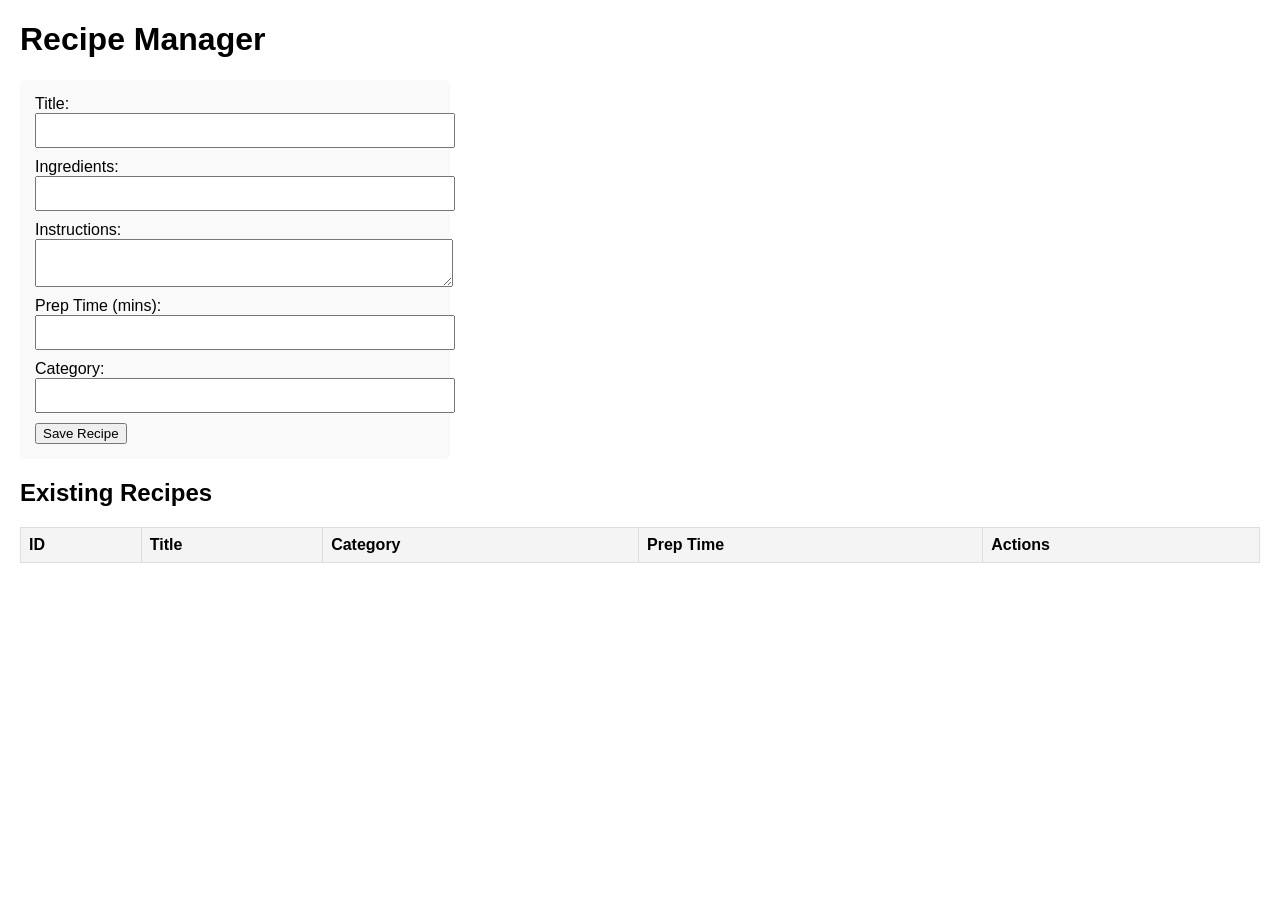
<file: frontend/index.html>
<!DOCTYPE html>
<html lang="en">
<head>
    <meta charset="UTF-8">
    <title>Recipe CRUD App</title>
    <style>
        body { font-family: Arial, sans-serif; margin: 20px; }
        table { width: 100%; border-collapse: collapse; margin-top: 20px; }
        th, td { border: 1px solid #ddd; padding: 8px; text-align: left; }
        th { background-color: #f4f4f4; }
        form { background: #f9f9f9; padding: 15px; border-radius: 5px; max-width: 400px; }
        input, textarea { display: block; width: 100%; margin-bottom: 10px; padding: 8px; }
    </style>
</head>
<body>
    <h1>Recipe Manager</h1>

    <form id="recipeForm">
        <input type="hidden" id="recipeId">
        <label>Title:</label>
        <input type="text" id="title" required>
        <label>Ingredients:</label>
        <input type="text" id="ingredients">
        <label>Instructions:</label>
        <textarea id="instructions"></textarea>
        <label>Prep Time (mins):</label>
        <input type="number" id="prep_time_mins">
        <label>Category:</label>
        <input type="text" id="category">
        <button type="submit" id="saveBtn">Save Recipe</button>
    </form>

    <h2>Existing Recipes</h2>
    <table>
        <thead>
            <tr>
                <th>ID</th>
                <th>Title</th>
                <th>Category</th>
                <th>Prep Time</th>
                <th>Actions</th>
            </tr>
        </thead>
        <tbody id="recipeTableBody"></tbody>
    </table>

    <script src="app.js"></script>
</body>
</html>
</file>
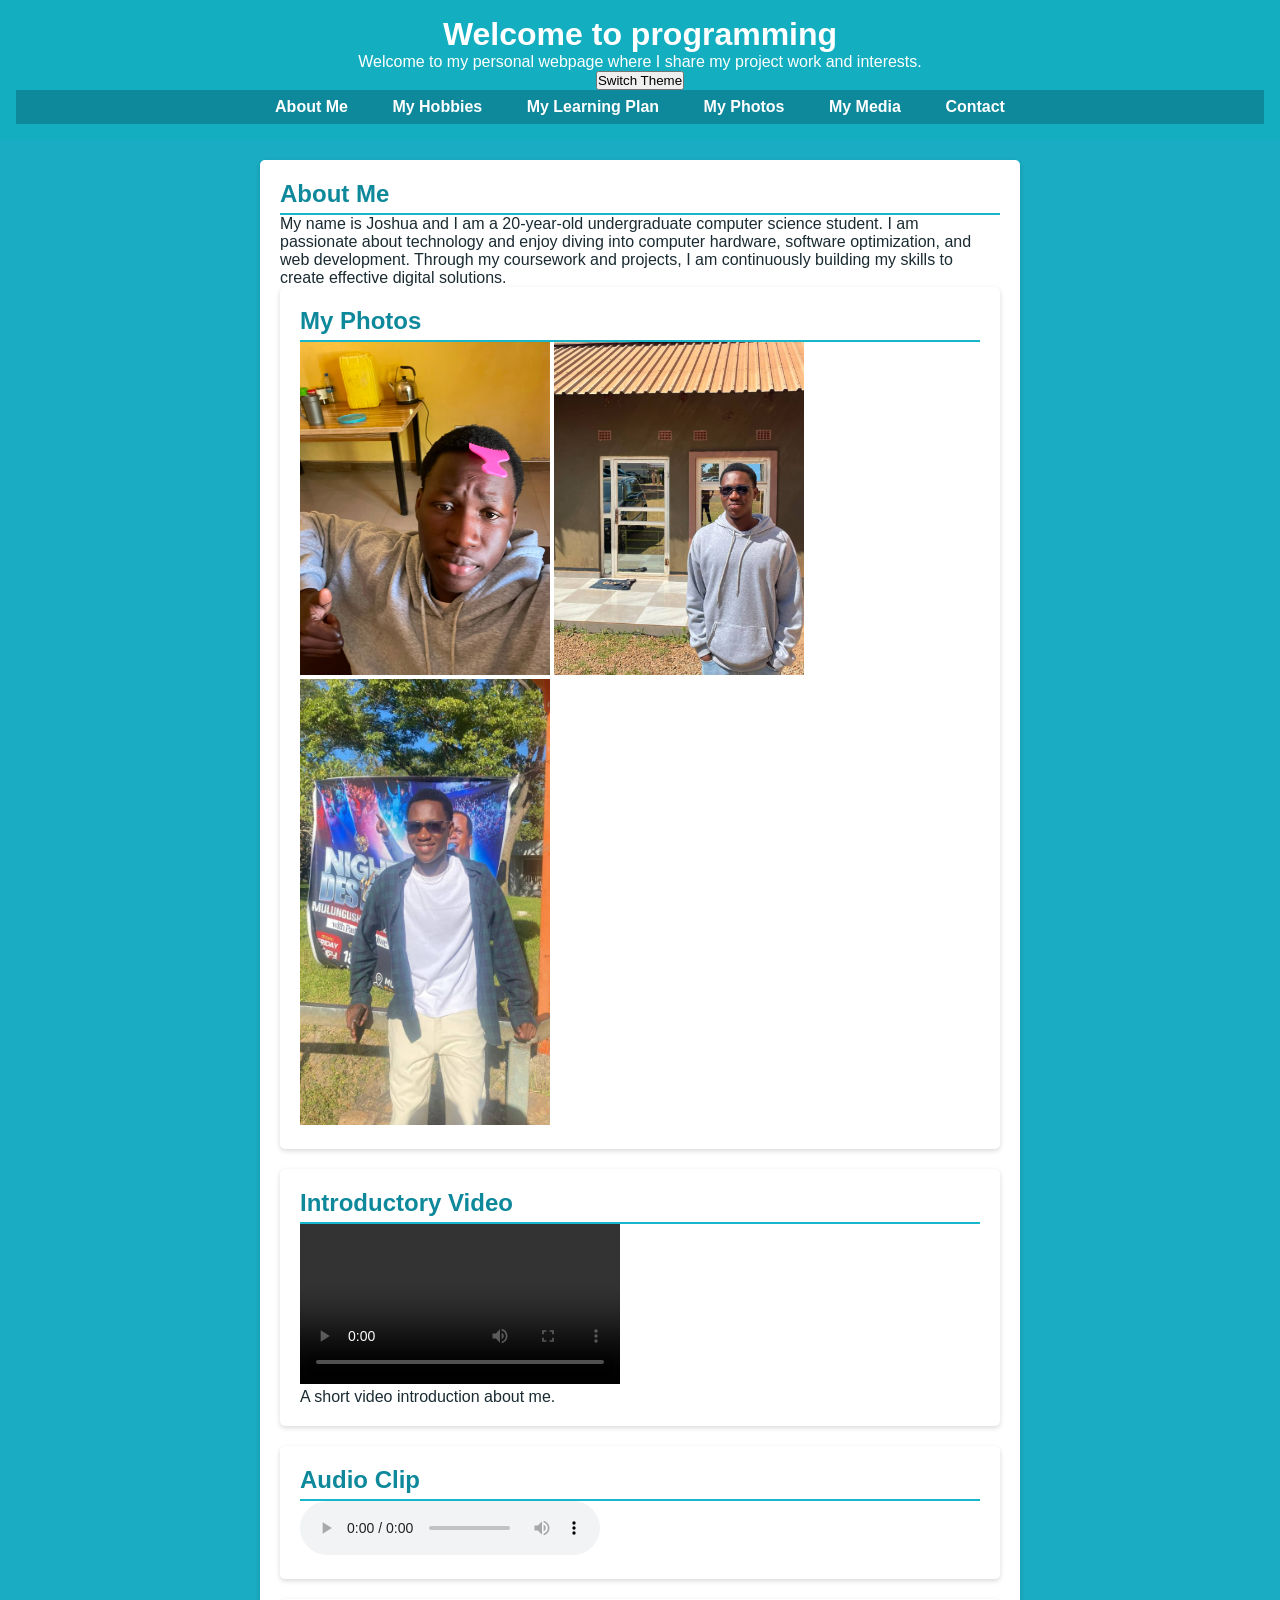
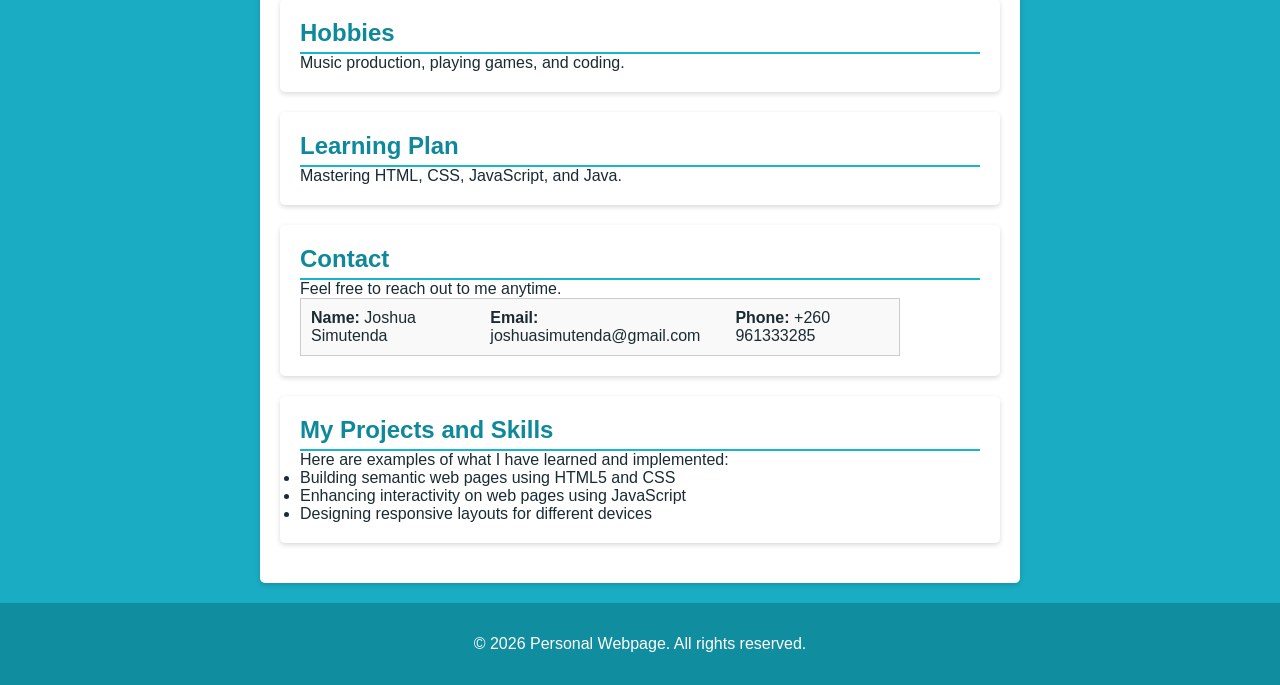
<file: Desktop/jaysweb/index.html>
<!DOCTYPE html>
<html lang="en">
<head>
    <meta charset="UTF-8">
    <meta name="viewport" content="width=device-width, initial-scale=1.0">
    <title>Personal Webpage</title>
    <!-- Link to your CSS file inside the CSS folder -->
     <script src="js/script.js" defer></script>
    <link rel="stylesheet" href="CSS/styles.css">
</head>
<body>

    <!-- Main Header -->
    <header>
        <h1>Welcome to programming</h1>
        <p>Welcome to my personal webpage where I share my project work and interests.</p>
        <button id="theme-toggle">Switch Theme</button>
        <nav>
    <a href="#about">About Me</a>
    <a href="#hobbies">My Hobbies</a>
    <a href="#learning">My Learning Plan</a>
    <a href="#photos">My Photos</a>
    <a href="#media">My Media</a>
    <a href="#contact">Contact</a>
</nav>
    </header>

    <main>
    <!-- About Me Section -->
    <section id="about">
        <h2>About Me</h2>
        <p>My name is Joshua and I am a 20-year-old undergraduate computer science student. I am passionate about technology and enjoy diving into computer hardware, software optimization, and web development. Through my coursework and projects, I am continuously building my skills to create effective digital solutions.</p>
        
        <!-- Photos Section -->
        <section id="photos">
            <h2>My Photos</h2>
            <img src="Images/WhatsApp Image 2026-09-27 at 22.09.47b.jpeg" alt="Photo 1" width="250">
            <img src="Images/WhatsApp Image 2026-09-27 at 22.09.47.jpeg" alt="Photo 2" width="250">
            <img src="Images/WhatsApp Image 2026-09-27 at 22.08.52.jpeg" alt="Photo 3" width="250">
        </section>

        <!-- Video Section -->
        <section id="video">
            <h2>Introductory Video</h2>
            <video controls width="320">
                <source src="Videos/WhatsApp Video 2026-09-27 at 22.34.23.mp4" type="video/mp4">
                Your browser does not support the video tag.
            </video>
            <p>A short video introduction about me.</p>
        </section>

        <!-- Audio Section -->
        <section id="audio">
            <h2>Audio Clip</h2>
            <audio controls>
                <source src="Audios/WhatsApp Audio 2026-09-27 at 22.38.30.mp4" type="audio/mp4">
                Your browser does not support the audio element.
            </audio>
        </section>

        <!-- Hobbies Section -->
        <section id="hobbies">
            <h2>Hobbies</h2>
            <p>Music production, playing games, and coding.</p>
        </section>

        <!-- Learning Plan Section -->
        <section id="learning-plan">
            <h2>Learning Plan</h2>
            <p>Mastering HTML, CSS, JavaScript, and Java.</p>
        </section>

        <!-- Contact Section -->
        <section id="contact">
            <h2>Contact</h2>
            <p>Feel free to reach out to me anytime.</p>
            
            <div style="border: 1px solid #ccc; padding: 10px; display: flex; gap: 20px; align-items: center; max-width: 600px; background-color: #f9f9f9;">
                <span><strong>Name:</strong> Joshua Simutenda</span>
                <span><strong>Email:</strong> joshuasimutenda@gmail.com</span>
                <span><strong>Phone:</strong> +260 961333285</span>
            </div>
        </section>
        <!-- Projects or Skills Section -->
<section id="projects">
    <h2>My Projects and Skills</h2>
    <p>Here are examples of what I have learned and implemented:</p>
    <ul>
        <li>Building semantic web pages using HTML5 and CSS</li>
        <li>Enhancing interactivity on web pages using JavaScript</li>
        <li>Designing responsive layouts for different devices</li>
    </ul>
</section>
    </main>

    <footer>
        <footer>
    <p>&copy; 2026 Personal Webpage. All rights reserved.</p>
    </footer>
<script src="js/script.js"></script>
</body>
</html>
</file>
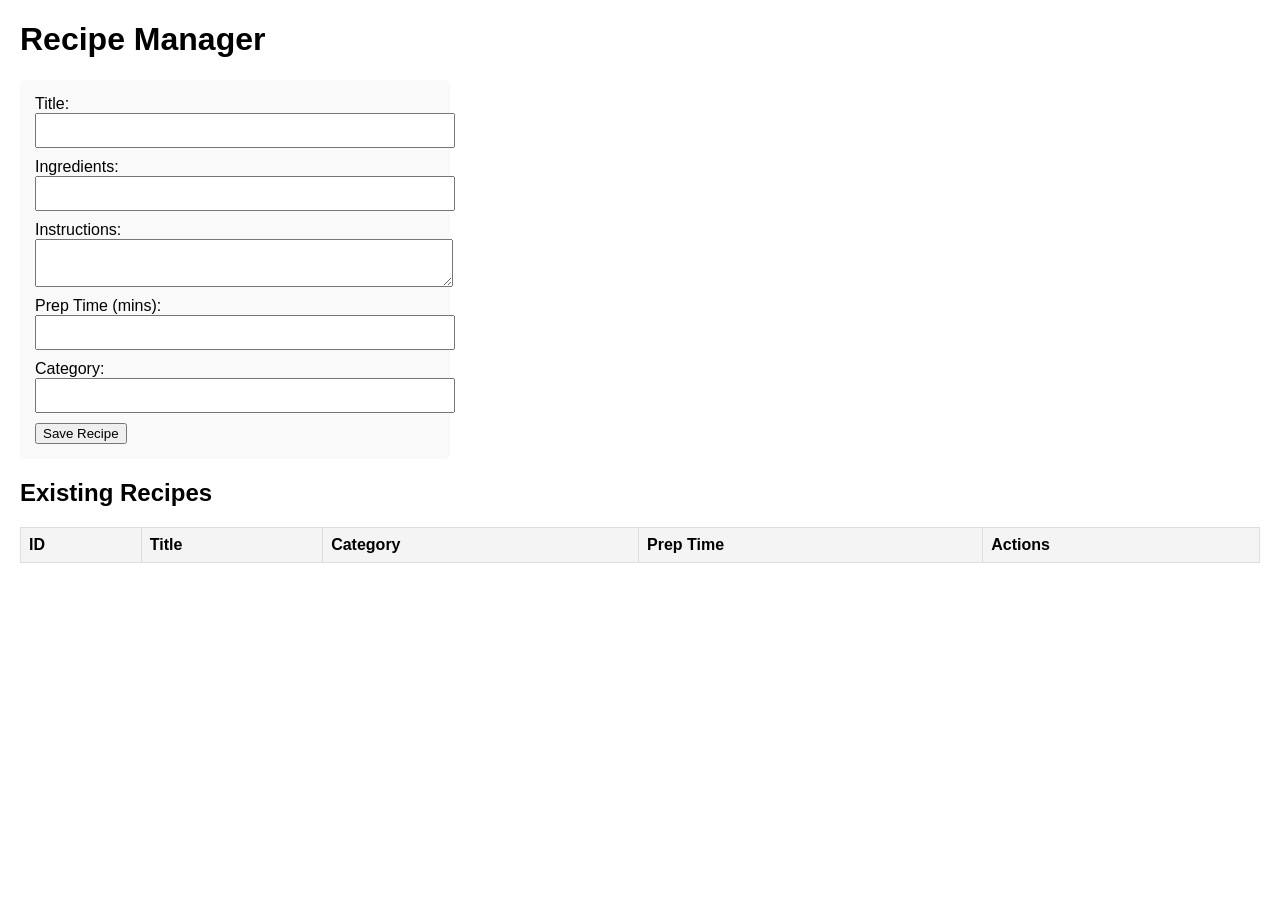
<file: node-sqlite-crud/frontend/index.html>
<!DOCTYPE html>
<html lang="en">
<head>
    <meta charset="UTF-8">
    <title>Recipe CRUD App</title>
    <style>
        body { font-family: Arial, sans-serif; margin: 20px; }
        table { width: 100%; border-collapse: collapse; margin-top: 20px; }
        th, td { border: 1px solid #ddd; padding: 8px; text-align: left; }
        th { background-color: #f4f4f4; }
        form { background: #f9f9f9; padding: 15px; border-radius: 5px; max-width: 400px; }
        input, textarea { display: block; width: 100%; margin-bottom: 10px; padding: 8px; }
    </style>
</head>
<body>
    <h1>Recipe Manager</h1>

    <form id="recipeForm">
        <input type="hidden" id="recipeId">
        <label>Title:</label>
        <input type="text" id="title" required>
        <label>Ingredients:</label>
        <input type="text" id="ingredients">
        <label>Instructions:</label>
        <textarea id="instructions"></textarea>
        <label>Prep Time (mins):</label>
        <input type="number" id="prep_time_mins">
        <label>Category:</label>
        <input type="text" id="category">
        <button type="submit" id="saveBtn">Save Recipe</button>
    </form>

    <h2>Existing Recipes</h2>
    <table>
        <thead>
            <tr>
                <th>ID</th>
                <th>Title</th>
                <th>Category</th>
                <th>Prep Time</th>
                <th>Actions</th>
            </tr>
        </thead>
        <tbody id="recipeTableBody"></tbody>
    </table>

    <script src="app.js?v=2"></script>
</body>
</html>
</file>
<file: Desktop/jaysweb/CSS/styles.css>
/* Universal Box Model & Reset */
* {
    box-sizing: border-box;
    margin: 0;
    padding: 0;
}

body {
    background-color: #19acc2; /* Main page background */
    color: #1a2b32; /* Dark readable text */
    font-family: Arial, sans-serif;
    margin: 0;
    padding: 0;
}

header {
    background-color: #13afc0;
    color: #ffffff; /* White text for header */
    padding: 1rem;
    text-align: center;
}

nav {
    background-color: #0e889b;
    padding: 0.5rem;
    text-align: center;
}

/* Navigation Links & Hover/Focus States */
nav a {
    color: #ffffff;
    text-decoration: none;
    margin: 0 10px;
    font-weight: bold;
    padding: 5px 10px;
    border-radius: 3px;
    transition: background-color 0.2s ease;
}

nav a:hover, nav a:focus {
    background-color: #17b6cb;
    outline: none;
}

main {
    max-width: 800px;
    margin: 20px auto;
    padding: 0 20px;
}

section {
    background: #ffffff; /* White card background for readability */
    margin-bottom: 20px;
    padding: 20px;
    border-radius: 5px;
    box-shadow: 0 2px 5px rgba(0, 0, 0, 0.15);
}

h2 {
    color: #0e889b; /* Dark teal headings */
    border-bottom: 2px solid #17b6cb;
    padding-bottom: 5px;
}

footer {
    text-align: center;
    padding: 1rem;
    background-color: #108d9e;
    color: #ffffff; /* White footer text */
}

/* Responsive Media Query for Mobile Devices */
@media (max-width: 600px) {
    body {
        padding: 5px;
    }
    main {
        padding: 0 10px;
    }
    nav a {
        display: block;
        margin: 5px 0;
    }
}
</file>
